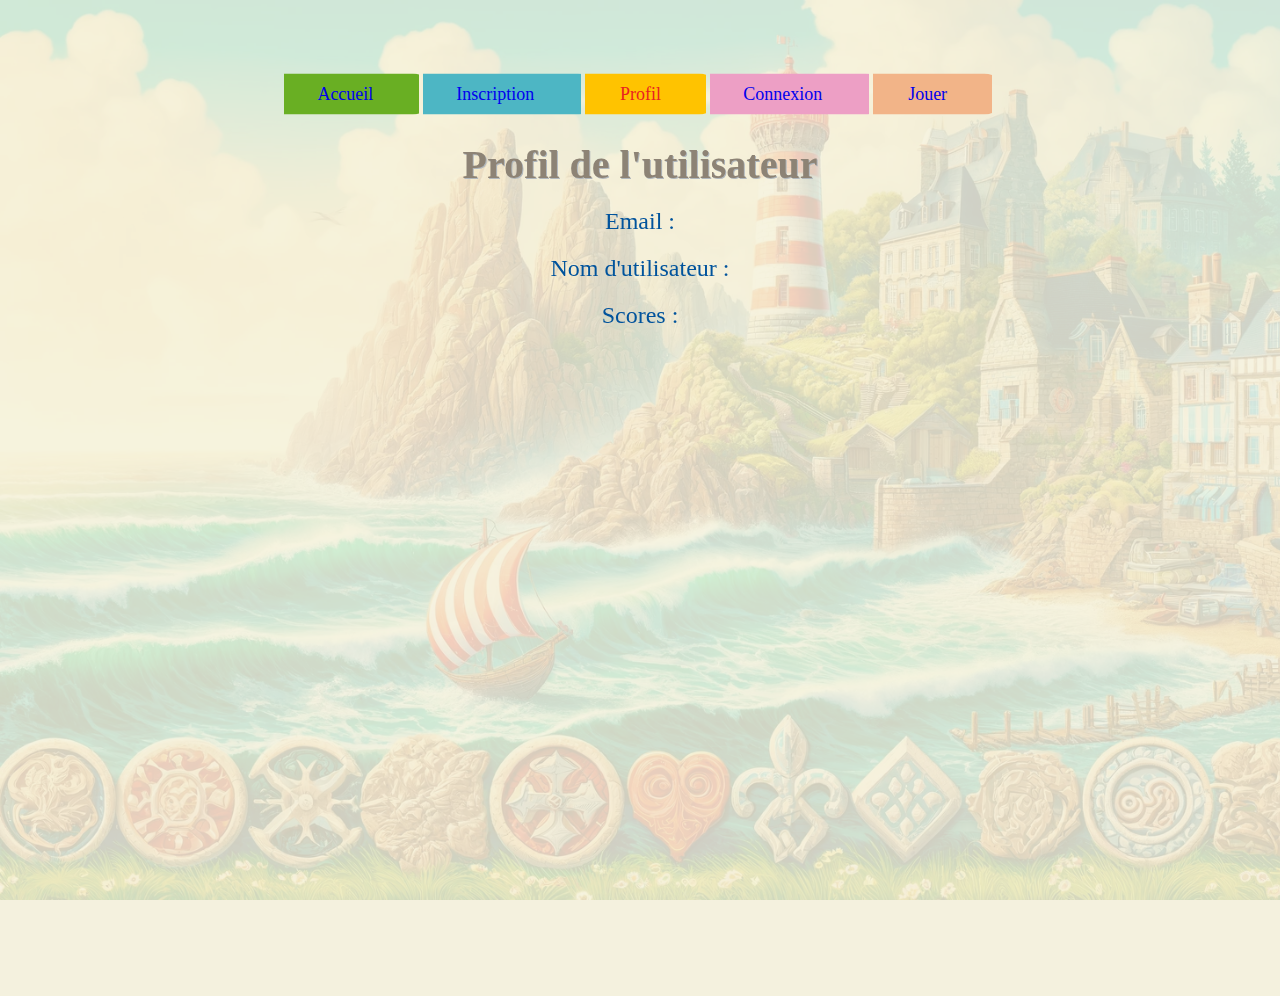
<file: profil.html>
<!DOCTYPE html>
<html lang="en">
  <head>
    <meta charset="UTF-8" />
    <meta name="viewport" content="width=device-width, initial-scale=1.0" />
    <title>Profil</title>
    <link rel="stylesheet" href="css/style.css" />
  </head>
  <header>
    <nav>
      <div class="dot"></div>
      <ul>
        <li><a href="index.html">Accueil</a></li>
        <li><a href="inscription.html">Inscription</a></li>
        <li class="active"><a href="profil.html">Profil</a></li>
        <li><a href="connexion.html">Connexion</a></li>
        <li><a href="jouer.html">Jouer</a></li>
        <li><button id="logoutButton">Déconnexion</button></li>
      </ul>
    </nav>
  </header>
  <body>
    <h1>Profil de l'utilisateur</h1>
    <div id="user-profile">
      <p>Email : <span id="mail"></span></p>
      <p>Nom d'utilisateur : <span id="name"></span></p>
      <p>Scores : <span id="lastScore"></span></p>
      <div id="profilPage">
        <ul id="allScores"></ul>
      </div>
    </div>
    </div>
    </div>
    <script type="module" src="js/appProfil.js"></script>
    <script type="module" src="js/navbar.js"></script>
  </body>
</html>
</file>
<file: css/style.css>
@import url(https://fonts.googleapis.com/css?family=Source+Sans+Pro:400);

:root {
  --bois-flotte: #8d8375;
  --bleu-breton: #00539c;
  --gris-breton: #b0b7bc;
  --lin-naturel: #f4f1de;
  --vert-mousse: #6a9a8b;
  --text-shadow: 0 1px 2px rgba(0, 0, 0, 0.5);
  --background-overlay: rgba(255, 255, 255, 0.85);
}

* {
  box-sizing: border-box;
  padding: 0;
  margin: 0;
}

body {
  background-image: url("../assets/Breizh/fondPage.webp");
  font-family: 'Merriweather', serif;
  color: var(--bleu-breton);
  background-color: var(--lin-naturel);
  background-size: cover;
  background-attachment: fixed;
  height: 100vh;
  margin: 0;
}

/* Overlay semi-transparent pour atténuer l'image de fond */
body::before {
  content: '';
  position: fixed;
  top: 0;
  left: 0;
  width: 100%;
  height: 100%;
  background-color: rgba(244, 241, 222, 0.85);
  /* Utilise la couleur lin-naturel avec transparence */
  z-index: -1;
}

nav {
  position: relative;
  margin-top: 6rem;
  left: 50%;
  width: 100%;
  text-align: center;

  transform: translateX(-50%) translateY(-50%);
  -webkit-transform: translateX(-50%) translateY(-50%);

  ul {
    li {
      list-style: none;
      display: inline-block;
      overflow: hidden;

      a {
        display: block;
        padding: 10px 40px;
        text-decoration: none;
        font-size: 18px;
        position: relative;
        color: fade(white, 80%);
        transform: translateX(-15%);
        border-radius: 50px;
        width: 130%;
        text-align: center;
        transition-duration: 0.25s;

        &:hover {
          color: white;
        }
      }

      &.active {
        a {
          color: rgb(234, 33, 33);
        }
      }

      &:nth-child(1) {
        a {
          background-color: #69af23;
        }
      }

      &:nth-child(2n) {
        a {
          background-color: #4db6c4;
        }
      }

      &:nth-child(3n) {
        a {
          background-color: #ffc300;
        }
      }

      &:nth-child(4n) {
        a {
          background-color: #ed9fc5;
        }
      }

      &:nth-child(5n) {
        a {
          background-color: #f2b488;
        }
      }
    }
  }
}

form {
  background-color: #98de88;
  padding: 30px;
  width: min(400px, 90%);
  min-height: 450px;
  border: 2pt solid #e20e0e;
  border-radius: 10pt;
  display: flex;
  flex-direction: column;
  align-items: center;
  margin: 2rem auto;
}

.power-container {
  background-color: #2E424D;
  width: 100%;
  height: 15px;
  border-radius: 5px;
  
}

.power-container #power-point {
  background-color: #D73F40;
  width: 1%;
  height: 100%;
  border-radius: 5px;
  transition: 0.5s;
}

.power-container #power-text {
  color: rgb(48, 16, 206);
  font-size: 15px;
  margin: 5px;
  font-weight: bolder;
  display: flex;
  justify-content: center;
}

label {
  margin-top: 20px;
  display: block;
  font-weight: bold;
  font-size: 20px;
  color: rgb(123, 10, 10);
}


input,
textarea,
select,
option {
  background-color: #FFF3F3;
}

input,
textarea,
select {
  padding: 3px;
  border: 3px solid #F5C5C5;
  border-radius: 5px;
  width: 200px;
  box-shadow: 1px 1px 2px #C0C0C0 inset;
}

button {
  background: #2aaeb3;
  width: 200px;
  height: 30px;
  font-weight: bolder;
  font-size: x-large;
  margin: 10px 5px;
  box-shadow: 2px 2px 2px #D83F3D;
  color: var(--gris-breton);
  cursor: pointer;
}
button:hover {
  background-color: #267027;
}

button:active {
  background-color: #94c533;
  box-shadow: 2px 2px 2px #D83F3D inset;
}

.grid{
  padding: 1rem;
  max-width: 960px;
  margin: 0 auto;
  display: grid;
  grid-template-columns: repeat(auto-fit, minmax(150px, 1fr));
  gap: 1rem;
  background-color: rgba(210, 204, 204, 0.9); /* Légèrement transparent */
  border: 2px solid var(--bois-flotte);
  border-radius: 15px;
  box-shadow: 0 4px 10px rgba(0, 0, 0, 0.2);
}

.card {
  width: 100%;
  aspect-ratio: 2/3;
  margin: 0 auto;
  padding: auto;
  background: var(--gris-breton);
  border-radius: 10px;
  display: flex;
  align-items: center;
  justify-content: center;
  font-size: clamp(1.5rem, 3vw, 2rem);
  cursor: pointer;
  position: relative;
  transform-style: preserve-3d;
  transition: transform 0.6s, box-shadow 0.3s;
  box-shadow: 0 2px 5px rgba(0, 0, 0, 0.3);
}

.card,
.back,
.front {
  height: 150px;
  width: 150px;
}

.back,
.front {
  position: absolute;
  backface-visibility: hidden;
}

.front {
  background: rgb(248, 245, 245) url(../assets/Breizh/Gwenn_ha_Du.png) no-repeat center center / contain;
}

.back {
  transform: rotateY(180deg);
  background-color: rgb(245, 244, 246);
  background-size: contain;
  background-repeat: no-repeat;
  background-position: center center;
}

.selected {
  transform: rotateY(180deg);
  border: 6px solid rgba(109, 74, 207, 0.7);
  background-color: rgb(245, 244, 246);
}

.match .front {
  background: white;
  border: 6px solid rgba(22, 152, 17, 0.7);
}

h1 {
  font-size: 2.5rem;
  color: var(--bois-flotte);
  text-align: center;
  margin-bottom: 10px;
  font-family: 'Cinzel Decorative', serif;
  text-shadow: 1px 1px var(--gris-breton);
}

h2 {
  text-align: center;
  margin: 20px 0;
  font-size: 2.5rem;
  color: var(--vert-mousse);
}

p {
  text-align: center;
  margin: 20px 0;
  font-size: 1.5rem;
}
.win-message, #nbTry {
  font-size: xx-large;
  font-weight: bolder;
  color: rgb(186, 25, 151);
  display: flex;
  justify-content: center;
  margin: 20px 0;
}

.hidden {
  display: none;
}
.container {
  display: block;
}

#logoutButton {
  display: none;
  /* Par défaut, le bouton est caché */
}

#errorMessage {
  color: red;
  font-weight: bolder;
}

#set-img {
  display: block;
  margin: 0 auto;
  max-width: 100%;
  height: auto;
}

/* Media queries pour différentes tailles d'écran */
@media (max-width: 768px) {
  .grid {
    grid-template-columns: repeat(auto-fit, minmax(120px, 1fr));
  }

  nav ul li {
    min-width: 150px;
  }
}

@media (max-width: 480px) {
  form {
    padding: 15px;
  }

  .grid {
    grid-template-columns: repeat(auto-fit, minmax(100px, 1fr));
  }
}
</file>
